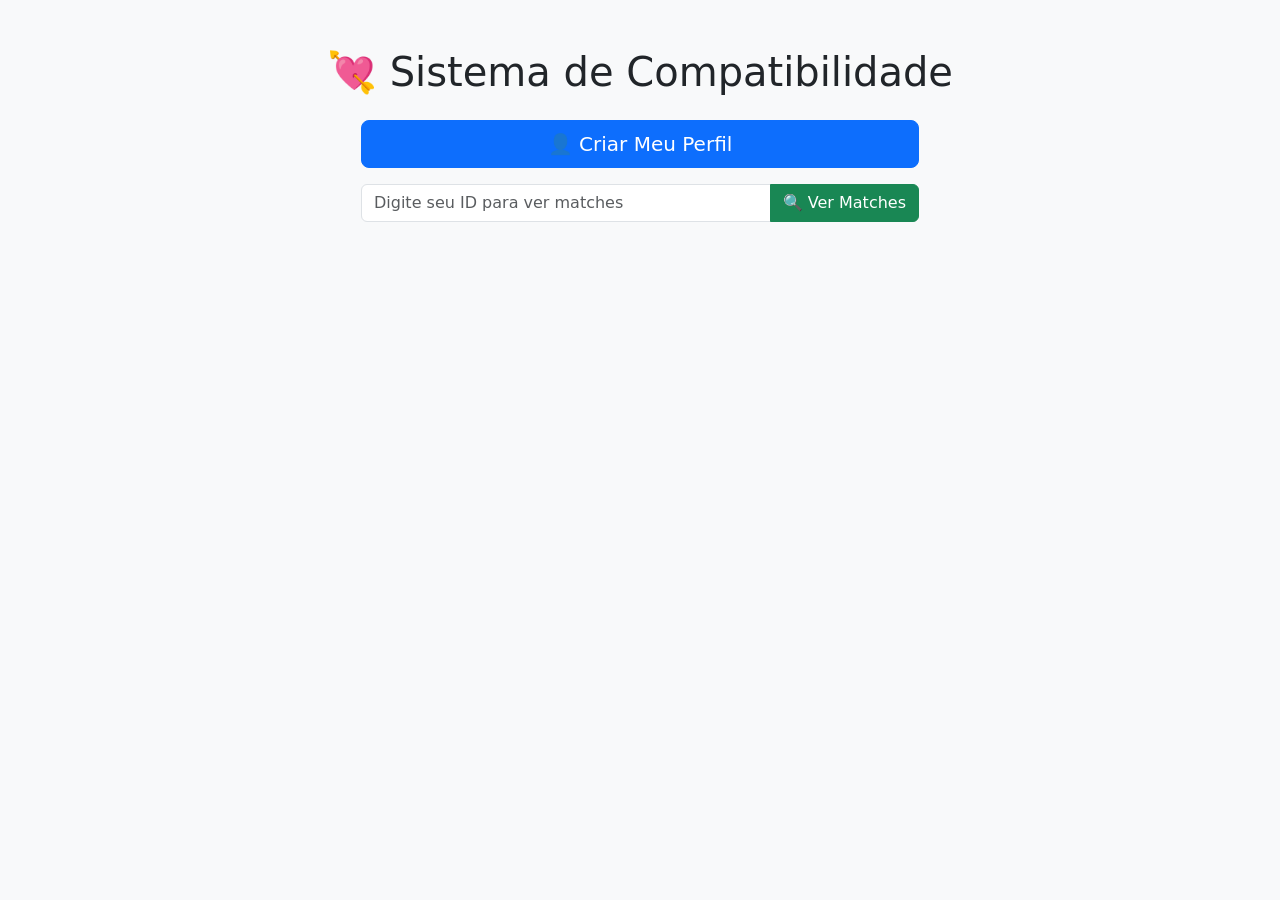
<file: Projeto Final/FrontEnd/templates/index.html>
<!DOCTYPE html>
<html lang="pt-br">
<head>
  <meta charset="UTF-8">
  <title>Match Predictor</title>
  <link href="https://cdn.jsdelivr.net/npm/bootstrap@5.3.3/dist/css/bootstrap.min.css" rel="stylesheet">
</head>
<body class="bg-light">
  <div class="container mt-5">
    <h1 class="text-center mb-4">💘 Sistema de Compatibilidade</h1>
    <div class="d-grid gap-3 col-6 mx-auto">
      <a href="/criar_perfil" class="btn btn-primary btn-lg">👤 Criar Meu Perfil</a>
      <form action="/ver_matches" method="get">
        <div class="input-group">
          <input type="number" class="form-control" name="user_id" placeholder="Digite seu ID para ver matches" required>
          <button class="btn btn-success" type="submit">🔍 Ver Matches</button>
        </div>
      </form>
    </div>
  </div>
</body>
</html>
</file>
